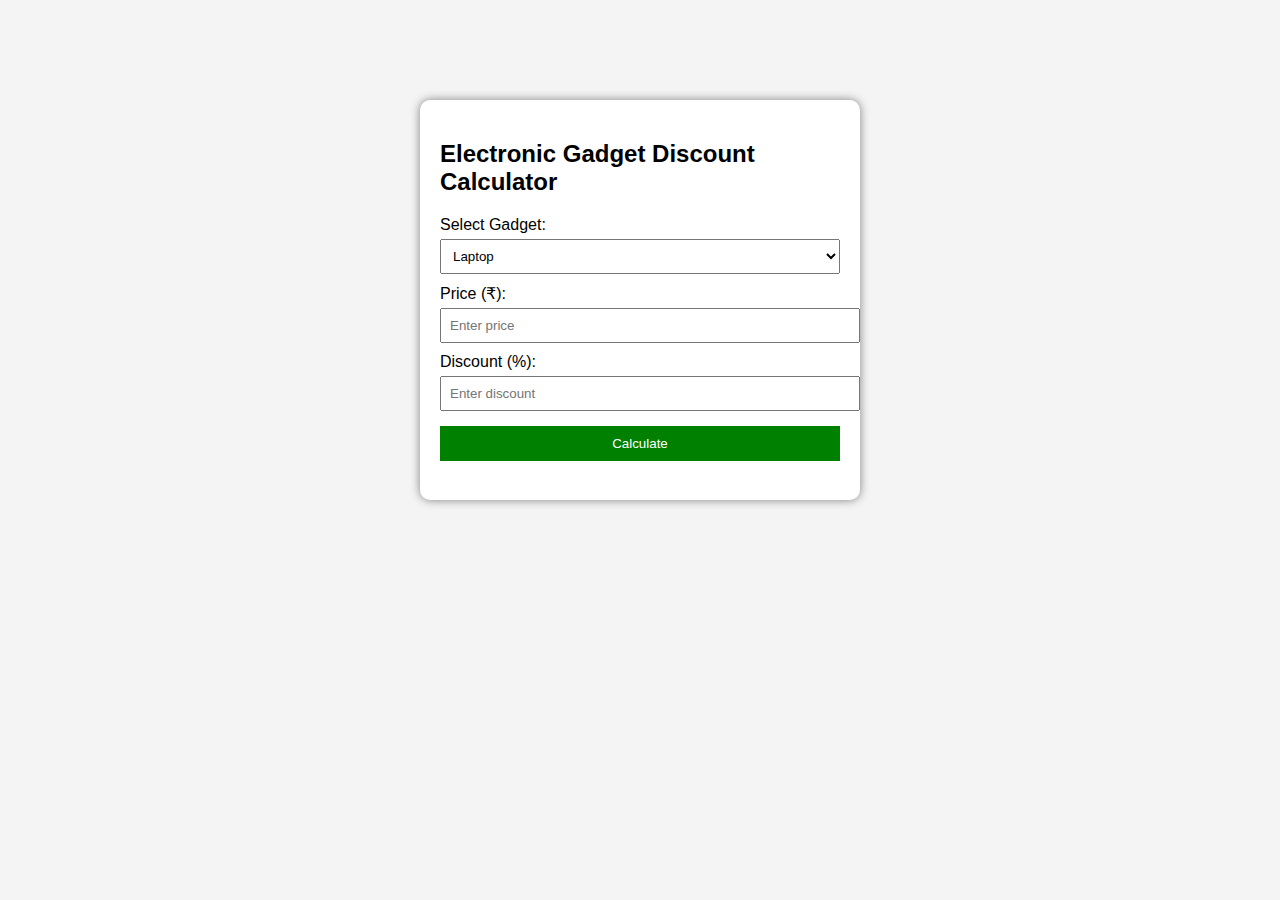
<file: frontend/index.html>
<!DOCTYPE html>
<html>
<head>
    <title>Electronic Store</title>
    <link rel="stylesheet" href="style.css">
</head>
<body>

    <div class="container">
        <h2>Electronic Gadget Discount Calculator</h2>

        <label>Select Gadget:</label>
        <select id="gadget">
            <option value="Laptop">Laptop</option>
            <option value="Mobile">Mobile</option>
            <option value="Tablet">Tablet</option>
        </select>

        <label>Price (₹):</label>
        <input type="number" id="price" placeholder="Enter price">

        <label>Discount (%):</label>
        <input type="number" id="discount" placeholder="Enter discount">

        <button onclick="calculate()">Calculate</button>

        <h3 id="result"></h3>
    </div>

    <script src="script.js"></script>
</body>
</html>
</file>
<file: frontend/style.css>
body {
    font-family: Arial, sans-serif;
    background-color: #f4f4f4;
}

.container {
    width: 400px;
    margin: 100px auto;
    padding: 20px;
    background: white;
    border-radius: 10px;
    box-shadow: 0 0 10px gray;
}

label {
    display: block;
    margin-top: 10px;
}

input, select {
    width: 100%;
    padding: 8px;
    margin-top: 5px;
}

button {
    margin-top: 15px;
    padding: 10px;
    width: 100%;
    background: green;
    color: white;
    border: none;
    cursor: pointer;
}

button:hover {
    background: darkgreen;
}
</file>
